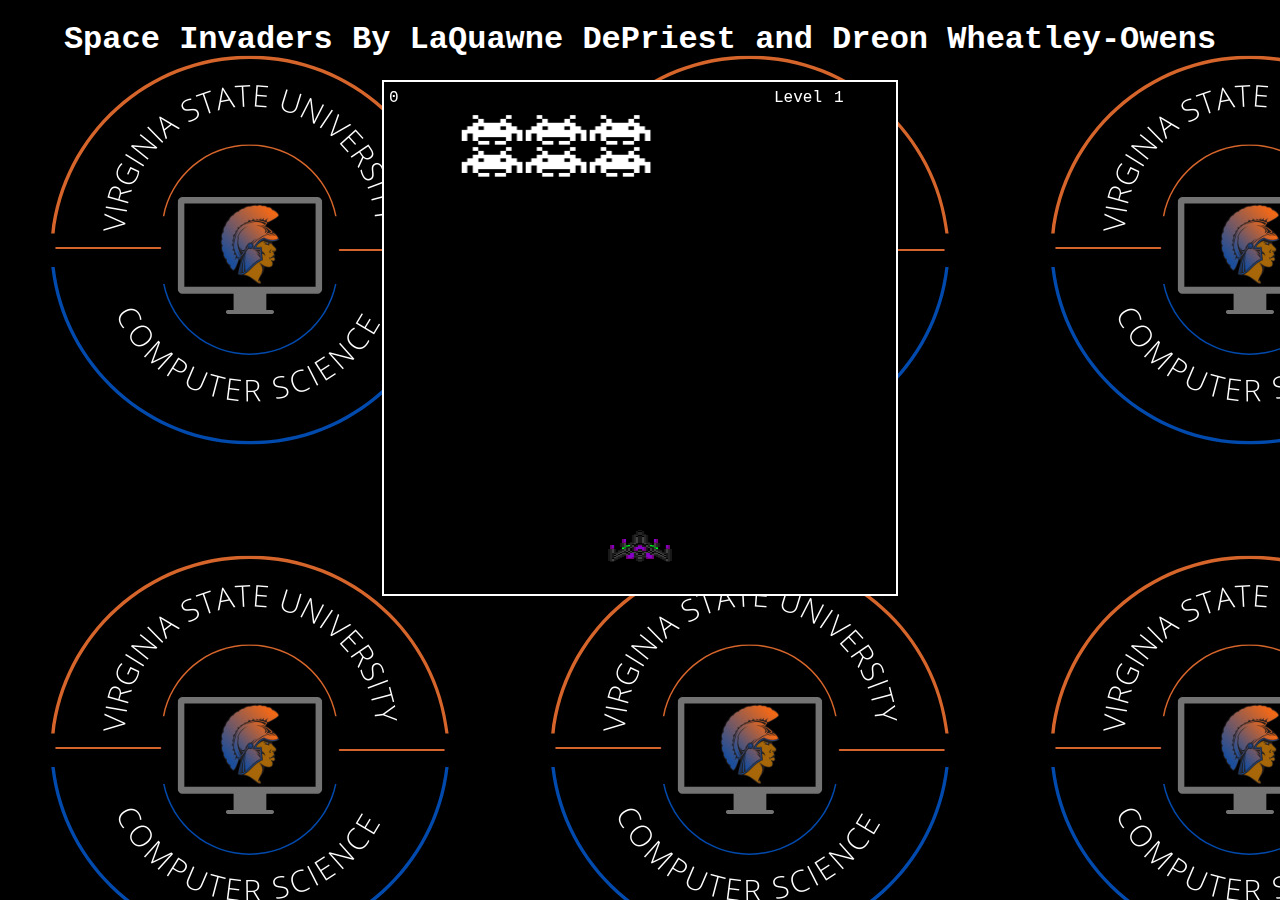
<file: index.html>
<!DOCTYPE html>
<html>
    <head>
        <meta charset="UTF-8">
        <meta name="viewport", content="width-device-width, intital-scale=1.0">
        <title>Space Invaders by LaQuawne DePriest and Dreon Wheatley</title>
        <link rel="stylesheet" href="space.css">
        <script src="space.js"></script>
    </head>
    <body>
        <a href="https://www.vsu.edu/cet/departments/computer-science/" target="_blank">
            <h1>Space Invaders By LaQuawne DePriest and Dreon Wheatley-Owens</h1>
        </a>
        <canvas id="board"></canvas>
        <div class="gameOver" style="display: none;">
            <h2>Game Over</h2>
            <h3 class="tryAgain">Try Again?</h3>
        </div>
    </body>

</html>
</file>
<file: space.css>
body{
    font-family: 'Courier New', Courier, monospace;
    background-image: url('trojan.JPG');
    background-repeat: repeat;
    text-align: center;
}

body h1{
    color: white;
}

body h1{
    color: white;
}
#board{
    background-color:black;
    border: 2px solid white;
}

.gameOver{
    border: 5px solid black;
    position: absolute;
    width: 400px;
    height: 400px;
    top: 45%;
    left:50%;
    transform: translate(-50%,-50%);
    background-color: white;
    flex-direction: column;
    justify-content: center;
}

.gameOver h2, .gameOver h3{
    height: fit-content;
    margin: auto;
    width: fit-content;
}

.gameOver h2{
    font-size: 5em;
    color: red;
}

.gameOver h3{
    font-size: 3em;
    color: black;
    cursor: pointer;
}

a{
    text-decoration: none;
}
</file>
